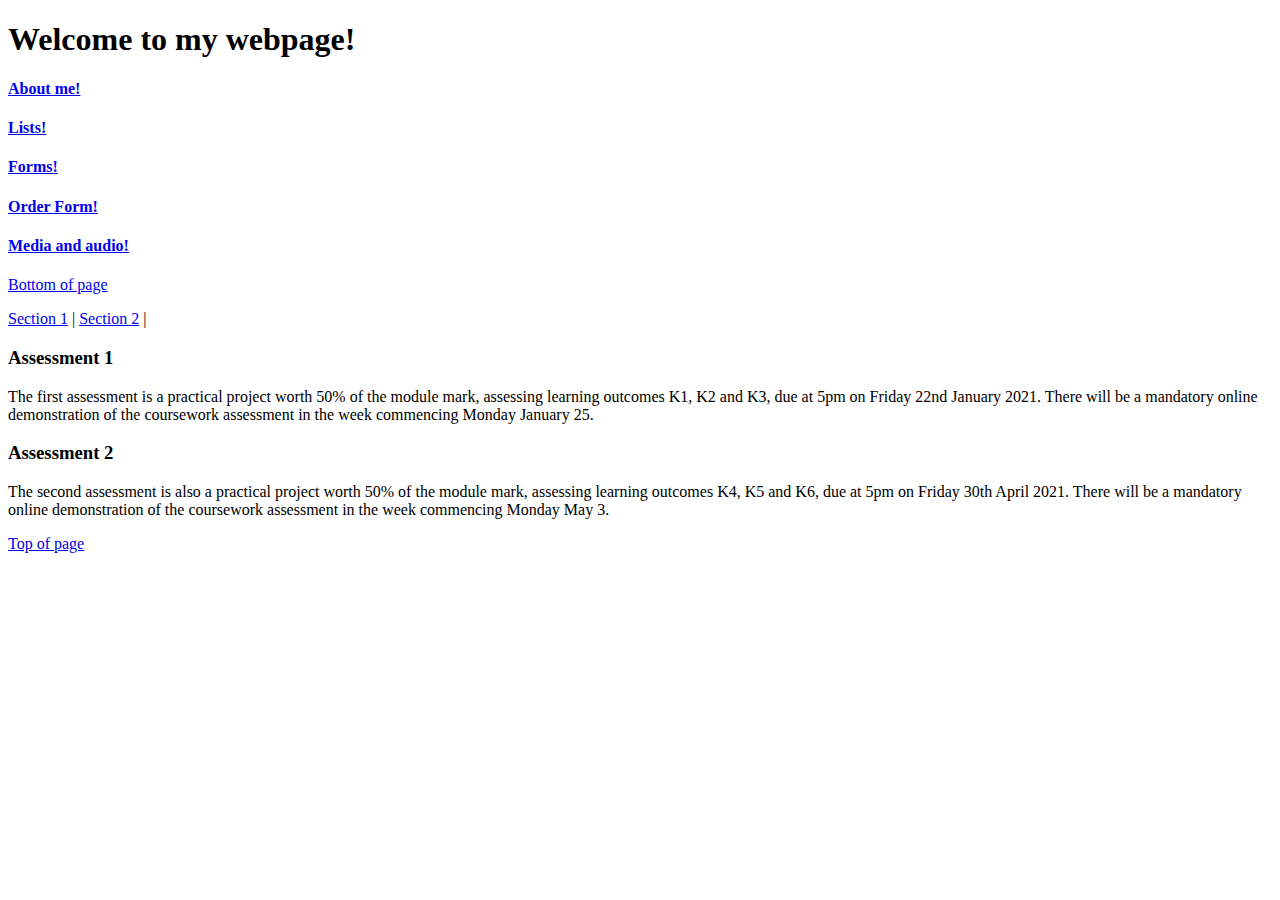
<file: index.html>
<!DOCTYPE html>
<html lang="en">
<head>
    <meta charset="utf-8"/>
    <title>SOFT20181-Introduction</title>
    <meta name="author" content="Liam Neate">
    <meta name="keywords" content="HTML, University">
</head>
<body>
    <h1> Welcome to my webpage! </h1> 
    <h4><a href="pages/aboutme.html">About me!</a></h4>
    <h4><a href="pages/lists.html">Lists!</a></h4>
    <h4><a href="pages/formexample.html">Forms!</a></h4>
    <h4><a href="pages/orderform.html">Order Form!</a></h4>
    <h4><a href="pages/media.html">Media and audio!</a></h4>
    <!-- index page for SOFT20181 by Liam Neate -->
    <p><a href="#bottomBookmark" id="topBookmark">Bottom of page</a></p>
    <nav>
        <a href="#assess1">Section 1</a> |
        <a href="#assess2">Section 2</a> |
    </nav>
    <section>  
        <a id="assess1"></a>
        <h3>Assessment 1</h3>
        <p>
            The first assessment is a practical project worth 
            50% of the module mark, assessing learning outcomes 
            K1, K2 and K3, due at 5pm on Friday 22nd January 2021. 
            There will be a mandatory online demonstration of the 
            coursework assessment in the week commencing Monday 
            January 25.
        </p>
    </section>
    <section>  
        <a id="assess2"></a>
        <h3>Assessment 2</h3>
        <p>
            The second assessment is also a practical project 
            worth 50% of the module mark, assessing learning 
            outcomes K4, K5 and K6, due at 5pm on Friday 30th 
            April 2021. There will be a mandatory online 
            demonstration of the coursework assessment in the 
            week commencing Monday May 3.
        </p>
    </section>
    <a href="#topBookmark" id="bottomBookmark">Top of page</a>
</body>
</html>
</file>
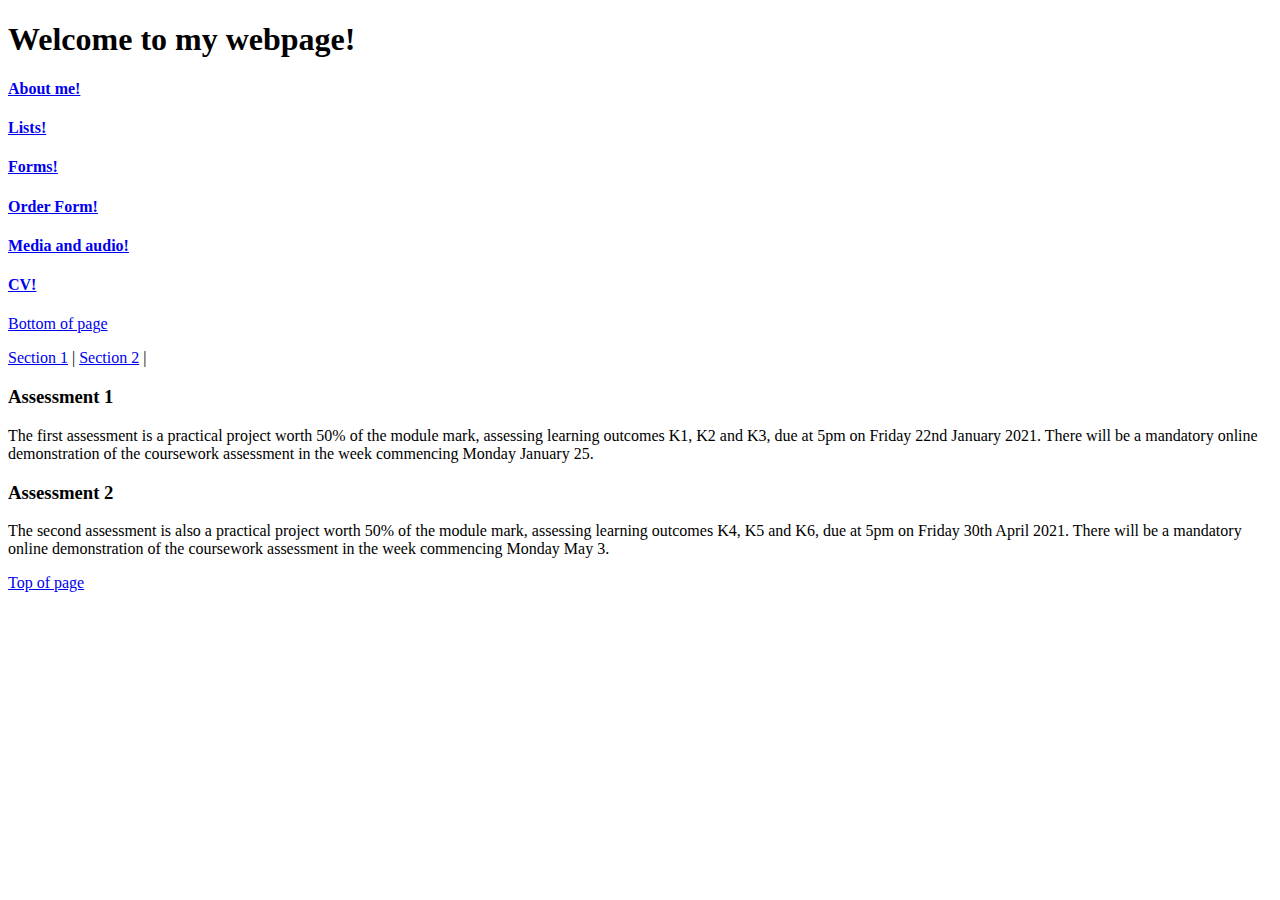
<file: About me/index.html>
<!DOCTYPE html>
<html lang="en">
<head>
    <meta charset="utf-8"/>
    <title>SOFT20181-Introduction</title>
    <meta name="author" content="Liam Neate">
    <meta name="keywords" content="HTML, University">
</head>
<body>
    <h1> Welcome to my webpage! </h1>
    <h4><a href="aboutme.html">About me!</a></h4>
    <h4><a href="lists.html">Lists!</a></h4>
    <h4><a href="formexample.html">Forms!</a></h4>
    <h4><a href="orderform.html">Order Form!</a></h4>
    <h4><a href="media.html">Media and audio!</a></h4>
    <h4><a href="cv.html">CV!</a></h4>
    <!-- index page for SOFT20181 by Liam Neate -->
    <p><a href="#bottomBookmark" id="topBookmark">Bottom of page</a></p>
    <nav>
        <a href="#assess1">Section 1</a> |
        <a href="#assess2">Section 2</a> |
    </nav>
    <section>
        <a id="assess1"></a>
        <h3>Assessment 1</h3>
        <p>
            The first assessment is a practical project worth
            50% of the module mark, assessing learning outcomes
            K1, K2 and K3, due at 5pm on Friday 22nd January 2021.
            There will be a mandatory online demonstration of the
            coursework assessment in the week commencing Monday
            January 25.
        </p>
    </section>
    <section>
        <a id="assess2"></a>
        <h3>Assessment 2</h3>
        <p>
            The second assessment is also a practical project
            worth 50% of the module mark, assessing learning
            outcomes K4, K5 and K6, due at 5pm on Friday 30th
            April 2021. There will be a mandatory online
            demonstration of the coursework assessment in the
            week commencing Monday May 3.
        </p>
    </section>
    <a href="#topBookmark" id="bottomBookmark">Top of page</a>
</body>
</html>
</file>
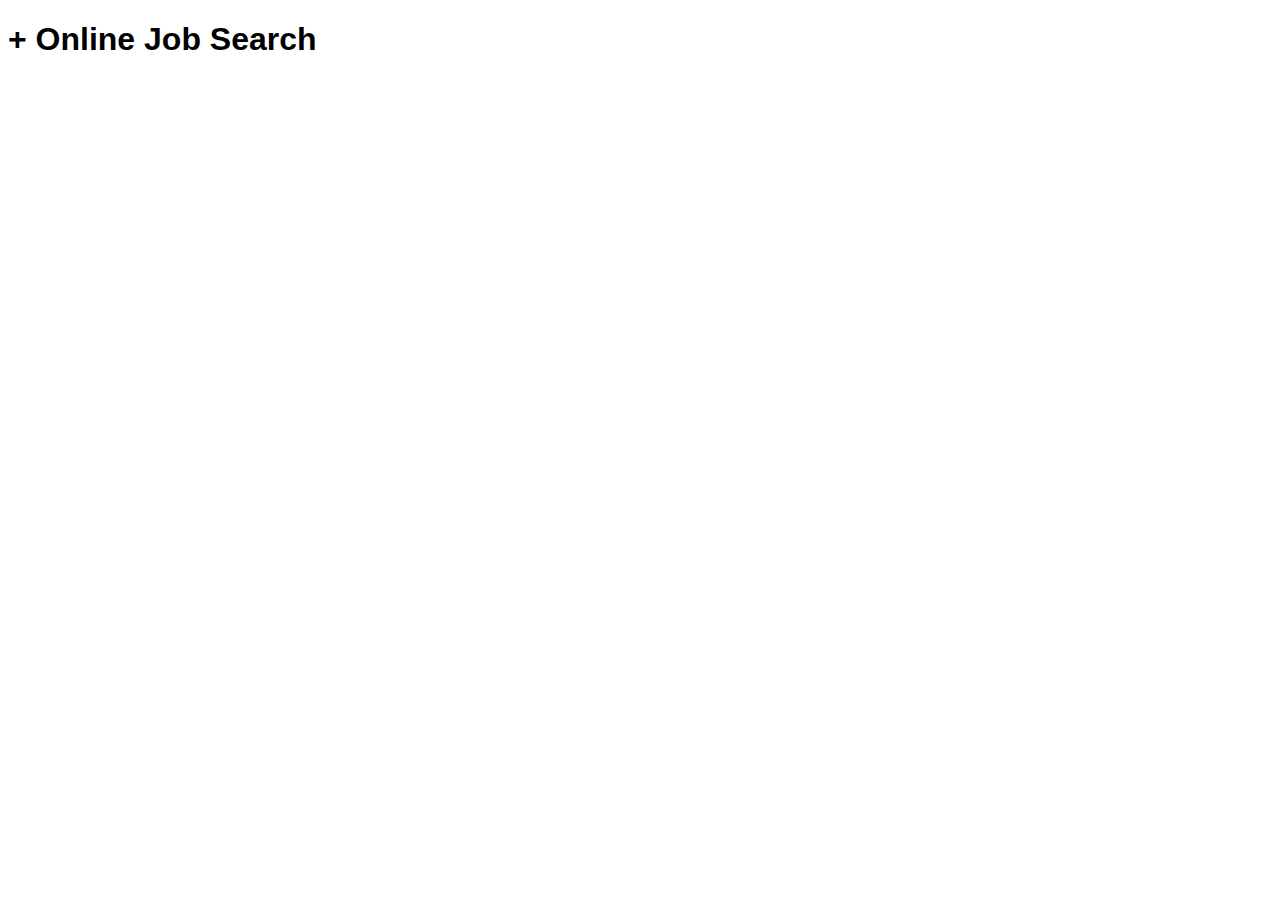
<file: Online job search form/index.html>
﻿
<!DOCTYPE html>
<html>
<head>
    <title>Online Job Search Form</title>
    <link rel="stylesheet" href="form.css" type="text/css" />
    <script src="script/jquery.js"></script>
    <script src="script/form.js" defer></script>
</head>
<body>
    <section class='formcontainer'>
        <h1><a id="collapse" href="">+ </a>Online Job Search</h1>
        <form class="mainForm" method="post">

            <fieldset>
                <legend>Contact Information</legend>
                <p><label for="userName" class="contact" accesskey="N">Name:</label><input pattern="[A-Za-z].{6,10}" title="Must be between 6 and 10 chars" placeholder="John Doe" required="required" type="text" size="30" name="userName" id='userName' autofocus></p>
                <p><label for="email" class="contact">Email:</label><input pattern="[a-z0-9._%+-]+@[a-z0-9.-]+\.[a-z]{2,}" placeholder="john.doe@email.com" required="required" type="text" size="30" name="email" id='email'></p>
                <p><label for="phone" class="contact">Phone:</label><input pattern="0+[0-9]{10}" placeholder="07123 456789" required="required" type="text" size="30" name="phone" id='phone'></p>
            </fieldset>

            <fieldset class="area">
                <legend>Select Your Area(s) of Interest:</legend>
                <p>
                    <input type="checkbox" name="jobtitle" value="Frontend Development" /><label class="interest">Frontend Web Development</label>
                    <input type="checkbox" name="jobtitle" value="Backend Development" /><label class="interest">Backend Web Development</label>
                </p>
                <p>
                    <input type="checkbox" name="jobtitle" value="Full Stack Development" /><label class="interest">Full Stack Web Development</label>
                    <input type="checkbox" name="jobtitle" value="Mobile App Development"> <label class="interest">Mobile Application Development</label>
                </p>
            </fieldset>

            <p>
                Select the type of position you desire:
                <select name="position">
                    <option>Part-time contract</option>
                    <option>Full-time contract</option>
                    <option>Part-time permanent</option>
                    <option>Full-time permanent</option>
                </select>
            </p>

            <p>
                Are you willing to relocate?
                <label>Yes</label><input type="radio" value="yes" name="relocate" />
                <label>No</label><input type="radio" value="no" name="relocate" />
            </p>

            <p>
                <input class="jobaction" type="submit" value="Submit" />
                <input class="jobreset" type="reset" value="Clear" />
            </p>
            <p id="msg"></p>
        </form>
    </section>
</body>
</html>
</file>
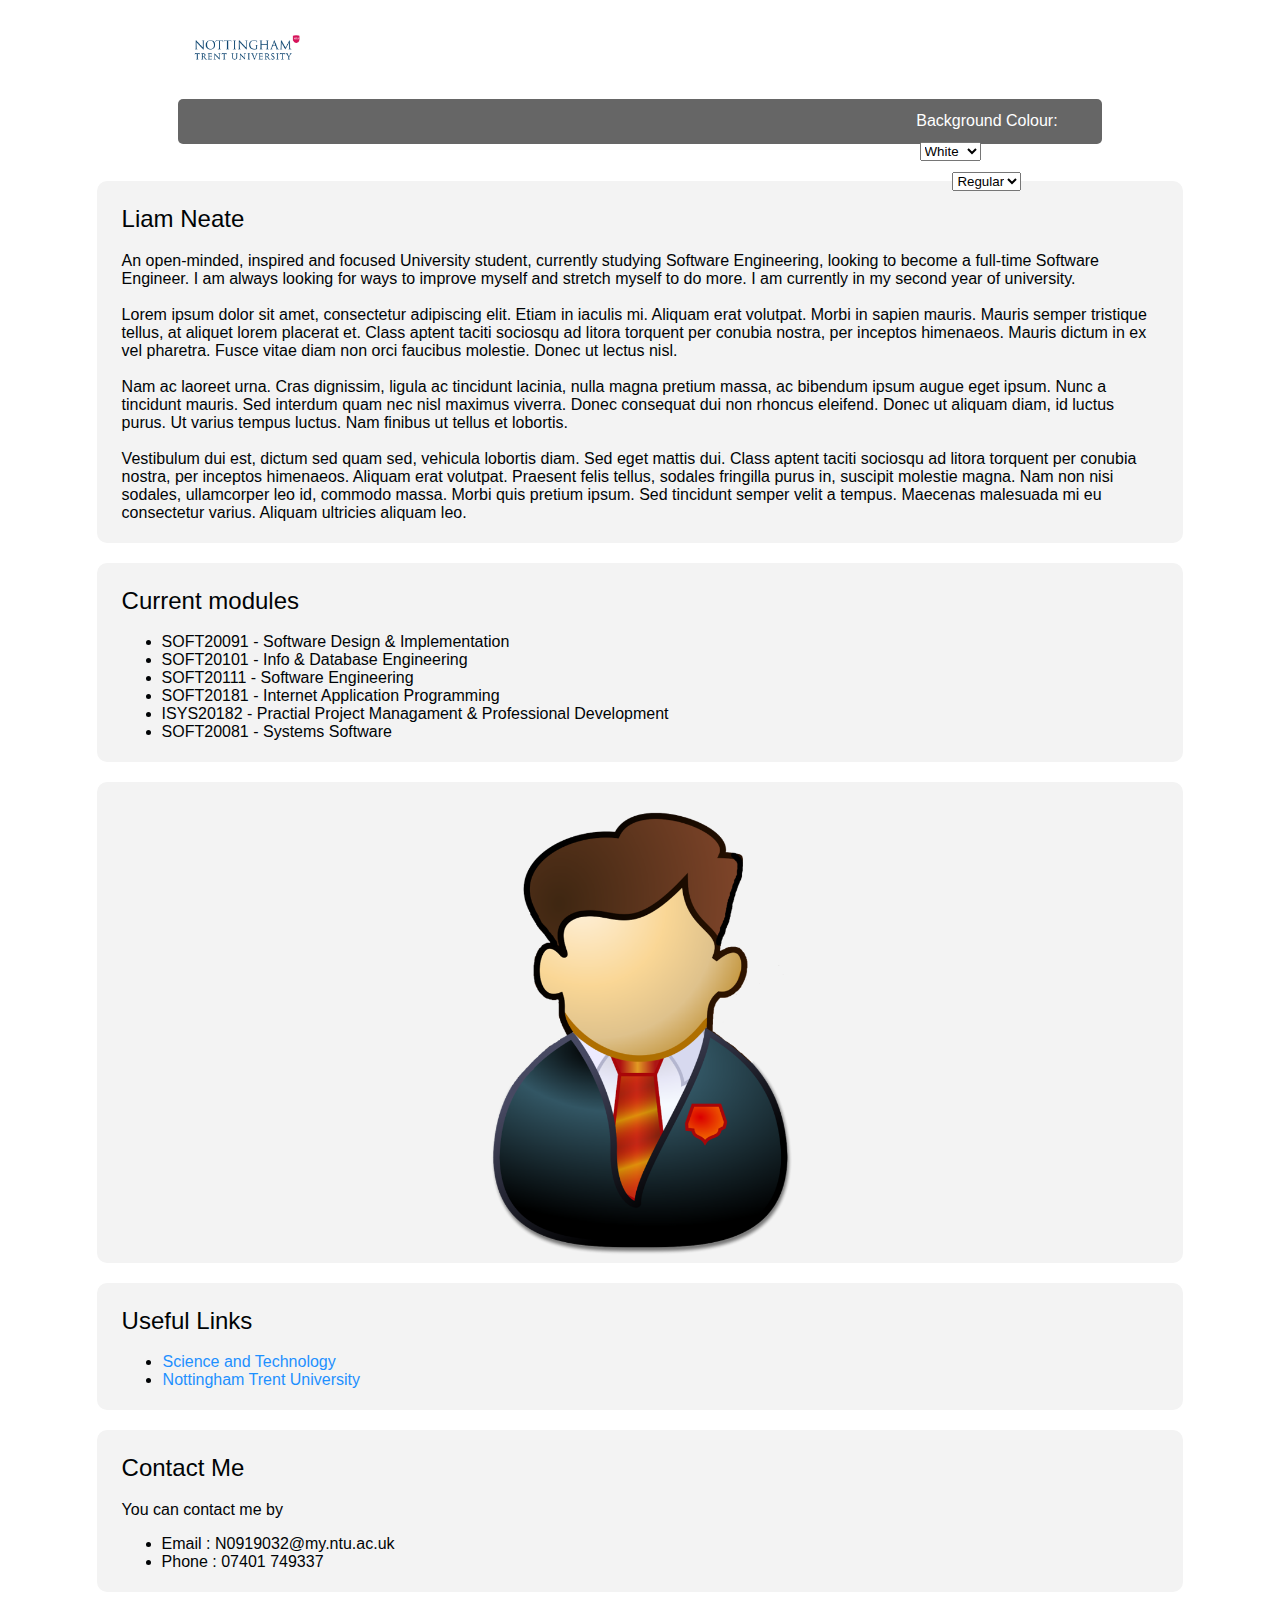
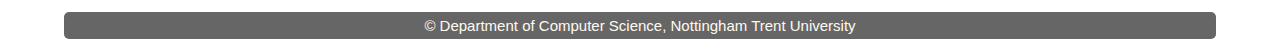
<file: About me/aboutme.html>
<!DOCTYPE HTML>
<html>
	<head>
		<title>My Profile Page</title>
		<link rel = "stylesheet" href="aboutme.css" type = "text/css" />
		<script src="dom.js" defer></script>
		
    </head>
	<body>
		<section class= 'control'><header class="mainHeader">
			<img id='logoObject' src="assests/ntu-logo.png?_&amp;d2lSessionVal=P0Y3GPdnMfRzk31JkuJPx1NX8&amp;ou=793910" alt = "NTU Logo" title = "NTU Logo">
			<!-- <section class= "DOM">
				<ul>
					<li class='fontInc'><a href="#">A+</a></li>
					<li class='fontReset'><a href="#">A</a></li>
					<li class='fontDec'><a href="#">A-</a></li>
					<li class='dark'><a id = 'dark' href="#"><span>&#9632;</span></a></li>
					<li class='light'><a id = 'dark' href="#"><span>&#9632;</span></a></li>
				</ul>
			</section> -->
            <div class="naviBar">
                <div class="leftSide">
                    <section class='buttons'>
                        <a href="aboutme.html">About me</a>
                        <a href="cv.html">CV</a>
                        <a href="index.html">Back</a>
                    </section>
                    <a href="#" class="smallCont"><span>&#9776;</span></a>
                </div>
                <div class="rightSide">
                    Background Colour:
                    <select id="colourSelect" onChange="updateColour()">
                        <option value="white" selected>White</option>
                        <option value="grey">Grey</option>
                        <option value="blue">Blue</option>
                        <option value="yellow">Yellow</option>
                    </select>
                    Font size:
                    <select id='fontSize' onChange='updateSize()'>
                        <option value="reg" selected>Regular</option>
                        <option value="small">Small</option>
                        <option value="large">Large</option>
                    </select>
                </div>
            </div>
		</header></section>
        <section class = "mainContent">
            <section class = "content">
                <article class = "topcontent">
                <h2>Liam Neate</h2>
                    <p>An open-minded, inspired and focused University student, currently studying Software Engineering, looking to become a full-time Software Engineer. I am always looking for ways to improve myself and stretch myself to do more. I am currently in my second year of university.<br><br>Lorem ipsum dolor sit amet, consectetur adipiscing elit. Etiam in iaculis mi. Aliquam erat volutpat. Morbi in sapien mauris. Mauris semper tristique tellus, at aliquet lorem placerat et. Class aptent taciti sociosqu ad litora torquent per conubia nostra, per inceptos himenaeos. Mauris dictum in ex vel pharetra. Fusce vitae diam non orci faucibus molestie. Donec ut lectus nisl. <br><br>Nam ac laoreet urna. Cras dignissim, ligula ac tincidunt lacinia, nulla magna pretium massa, ac bibendum ipsum augue eget ipsum. Nunc a tincidunt mauris. Sed interdum quam nec nisl maximus viverra. Donec consequat dui non rhoncus eleifend. Donec ut aliquam diam, id luctus purus. Ut varius tempus luctus. Nam finibus ut tellus et lobortis.<br><br>Vestibulum dui est, dictum sed quam sed, vehicula lobortis diam. Sed eget mattis dui. Class aptent taciti sociosqu ad litora torquent per conubia nostra, per inceptos himenaeos. Aliquam erat volutpat. Praesent felis tellus, sodales fringilla purus in, suscipit molestie magna. Nam non nisi sodales, ullamcorper leo id, commodo massa. Morbi quis pretium ipsum. Sed tincidunt semper velit a tempus. Maecenas malesuada mi eu consectetur varius. Aliquam ultricies aliquam leo.
                    </p>
                </article>
                <article class = "bottomcontent">
                <h2>Current modules</h2>
                    <ul>
                        <li>SOFT20091 - Software Design & Implementation</li>
                        <li>SOFT20101 - Info & Database Engineering</li>
                        <li>SOFT20111 - Software Engineering</li>
                        <li>SOFT20181 - Internet Application Programming</li>
                        <li>ISYS20182 - Practial Project Managament & Professional Development</li>
                        <li>SOFT20081 - Systems Software</li>
                                        
                    </ul>
                </article>
            </section>
            <aside>
                <aside class = "top-sidebar">
                    <button id="reset">Reset</button>
                    <img src="assests/me.png?_&amp;d2lSessionVal=P0Y3GPdnMfRzk31JkuJPx1NX8&amp;ou=793910" alt = "my picture" title = "my picture"/>
                </aside>
                <aside class = "middle-sidebar">
                    <h2>Useful Links</h2>
                    <ul>
                        <li><a href = "https://www.ntu.ac.uk/study-and-courses/academic-schools/science-and-technology">Science and Technology</a></li>
                        <li><a href = "https://www.ntu.ac.uk/">Nottingham Trent University</a></li>
                    </ul>
                    
                </aside>
                <aside class = "bottom-sidebar">
                    <h2>Contact Me</h2>
                    <p>You can contact me by</p>
                    <ul><li>Email : N0919032@my.ntu.ac.uk</li>
                        <li>Phone : 07401 749337</li>
                    </ul>
                </aside>
                
            </aside>
        </section>
		<footer class="mainFooter">&copy; Department of Computer Science, Nottingham Trent University</footer>
	</body>
</html>
</file>
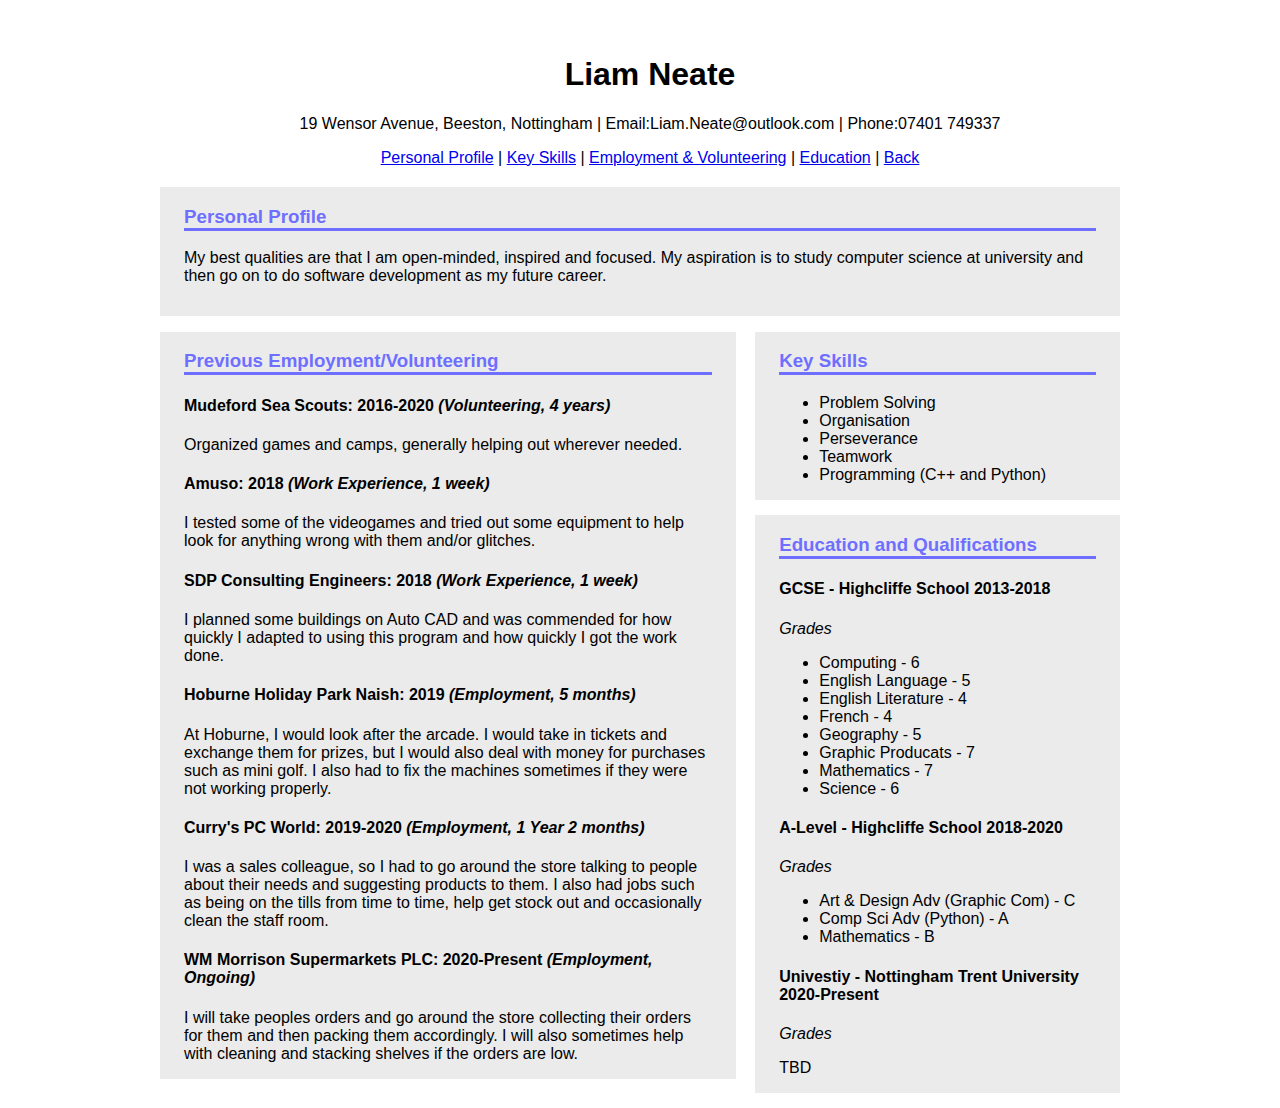
<file: About me/cv.html>
<!DOCTYPE html>
<html lang="en">
<head>
    <meta name="viewport" content="width=device-width, initial-scale=1">
    <title>CV</title>
    <link rel = "stylesheet" href = "cv.css">
</head>
<body>
    <section class="topHead">
        <header>
            <h1>Liam Neate</h1>
            <p>19 Wensor Avenue, Beeston, Nottingham | Email:Liam.Neate@outlook.com | Phone:07401 749337</p>
            <nav>
                <a href="#profile">Personal Profile</a> |
                <a href="#keySkills">Key Skills</a> |
                <a href="#work">Employment & Volunteering</a> |
                <a href="#educationQual">Education</a> |
                <a href="index.html">Back</a>
            </nav>
        </header>
    </section>
    <section id="personal">
        <h3 id="profile">Personal Profile</h3>
        <p>My best qualities are that I am open-minded, inspired and focused. My aspiration is to study computer science at university and then go on to do software development as my future career.</p>
    </section>
    <section id="sidePannel">
        <h3 id="keySkills">Key Skills</h3>
        <ul>
            <li>Problem Solving</li>
            <li>Organisation</li>
            <li>Perseverance</li>
            <li>Teamwork</li>
            <li>Programming (C++ and Python)</li>
        </ul>
    </section>
    <section id="employment">
        <h3 id="work">Previous Employment/Volunteering</h3>
        <article>
            <h4>Mudeford Sea Scouts: 2016-2020 <em>(Volunteering, 4 years)</em></h4>
            <p>Organized games and camps, generally helping out wherever needed.</p>
        </article>
        <article>
            <h4>Amuso: 2018 <em>(Work Experience, 1 week)</em></h4>
            <p>I tested some of the videogames and tried out some equipment to help look for anything wrong with them and/or glitches.</p>
        </article>
        <article>
            <h4>SDP Consulting Engineers: 2018 <em>(Work Experience, 1 week)</em></h4>
            <p>I planned some buildings on Auto CAD and was commended for how quickly I adapted to using this program and how quickly I got the work done.</p>
        </article>
        <article>
            <h4>Hoburne Holiday Park Naish: 2019 <em>(Employment, 5 months)</em></h4>
            <p>At Hoburne, I would look after the arcade. I would take in tickets and exchange them for prizes, but I would also deal with money for purchases such as mini golf. I also had to fix the machines sometimes if they were not working properly.</p>
        </article>
        <article>
            <h4>Curry's PC World: 2019-2020 <em>(Employment, 1 Year 2 months)</em></h4>
            <p>I was a sales colleague, so I had to go around the store talking to people about their needs and suggesting products to them. I also had jobs such as being on the tills from time to time, help get stock out and occasionally clean the staff room.</p>
        </article>
        <article>
            <h4>WM Morrison Supermarkets PLC: 2020-Present <em>(Employment, Ongoing)</em></h4>
            <p>I will take peoples orders and go around the store collecting their orders for them and then packing them accordingly. I will also sometimes help with cleaning and stacking shelves if the orders are low.</p>
        </article>
    </section>
    <section id="sidePannel">
        <h3 id="educationQual">Education and Qualifications</h3>
        <article>
            <h4>GCSE - Highcliffe School 2013-2018</h4>
            <em>Grades</em>
            <ul>
                <li>Computing - 6</li>
                <li>English Language - 5</li>
                <li>English Literature - 4</li>
                <li>French - 4</li>
                <li>Geography - 5</li>
                <li>Graphic Producats - 7</li>
                <li>Mathematics - 7</li>
                <li>Science - 6</li>
            </ul>
        </article>
        <article>
            <h4>A-Level - Highcliffe School 2018-2020</h4>
            <em>Grades</em>
            <ul>
                <li>Art & Design Adv (Graphic Com) - C</li>
                <li>Comp Sci Adv (Python) - A</li>
                <li>Mathematics - B</li>
            </ul>
        </article>
        <article>
            <h4>Univestiy - Nottingham Trent University 2020-Present</h4>
            <em>Grades</em>
            <p>TBD</p>
        </article>
    </section>
    <p>          
</body>
    
</html>
</file>
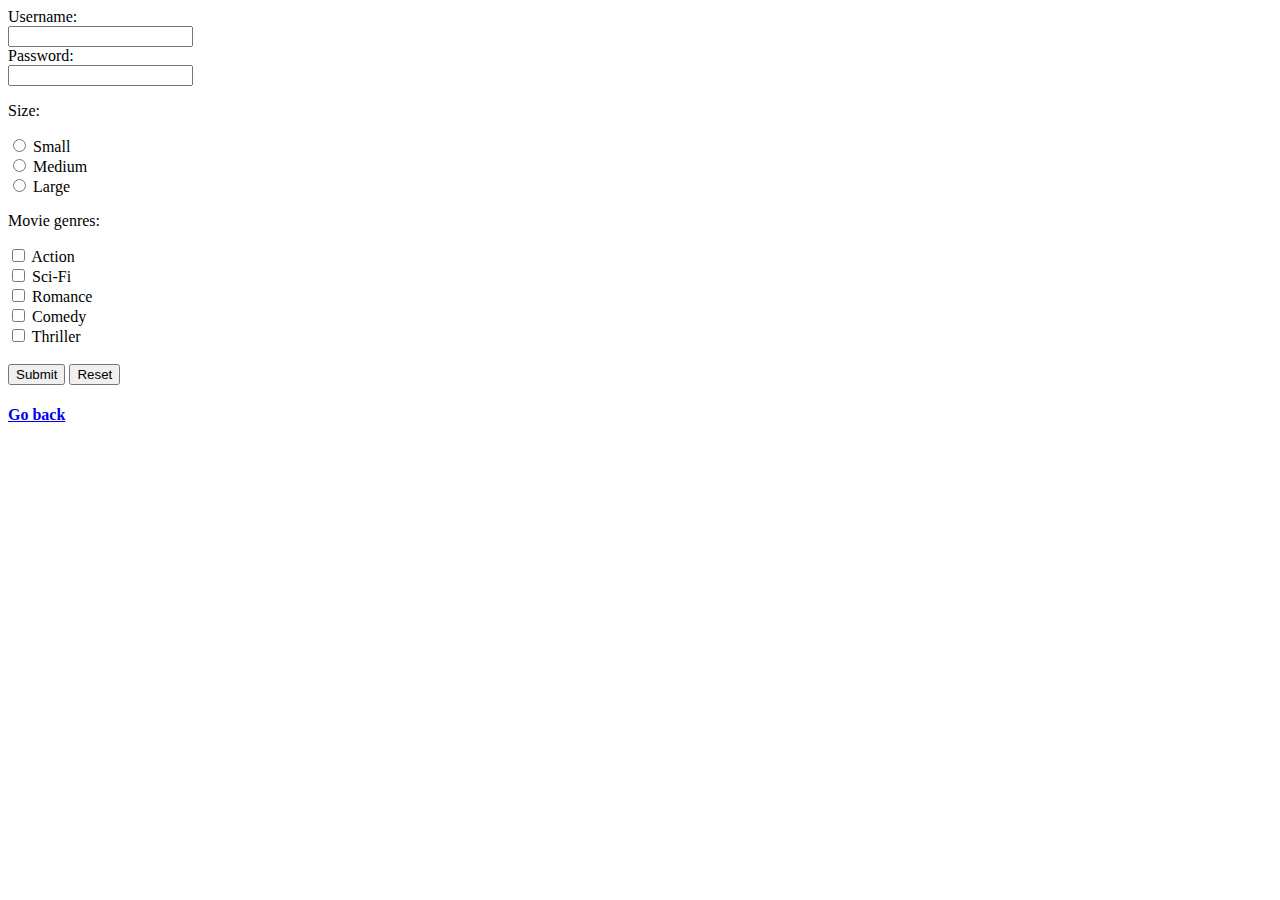
<file: About me/formexample.html>
<!DOCTYPE html>
<html lang="en">
<head>
    <meta charset="utf-8"/>
    <title>Forms</title>
</head>
<body>
    <form action="formexample.html" method=get name="userPass">
        <label>Username:</label><br>
        <input type="text"><br>
        <label>Password:</label><br>
        <input type="text"><br>
        <p> Size:</p>
        <input type="radio" name="popSizeS">
        <label>Small</label><br>
        <input type="radio" name="popSizeM">
        <label>Medium</label><br>
        <input type="radio" name="popSizeL">
        <label>Large</label>
        <p>Movie genres: </p>
        <input type="checkbox" name="movie1">
        <label>Action</label><br>
        <input type="checkbox" name="movie2">
        <label>Sci-Fi</label><br>
        <input type="checkbox" name="movie3">
        <label>Romance</label><br>
        <input type="checkbox" name="movie4">
        <label >Comedy</label><br>
        <input type="checkbox" name="movie5">
        <label>Thriller</label><br><br>
        <input type="submit" value="Submit">
        <input type="reset" value="Reset">
    </form>
    <h4><a href="index.html">Go back</a></h4>
</body>
</html>
</file>
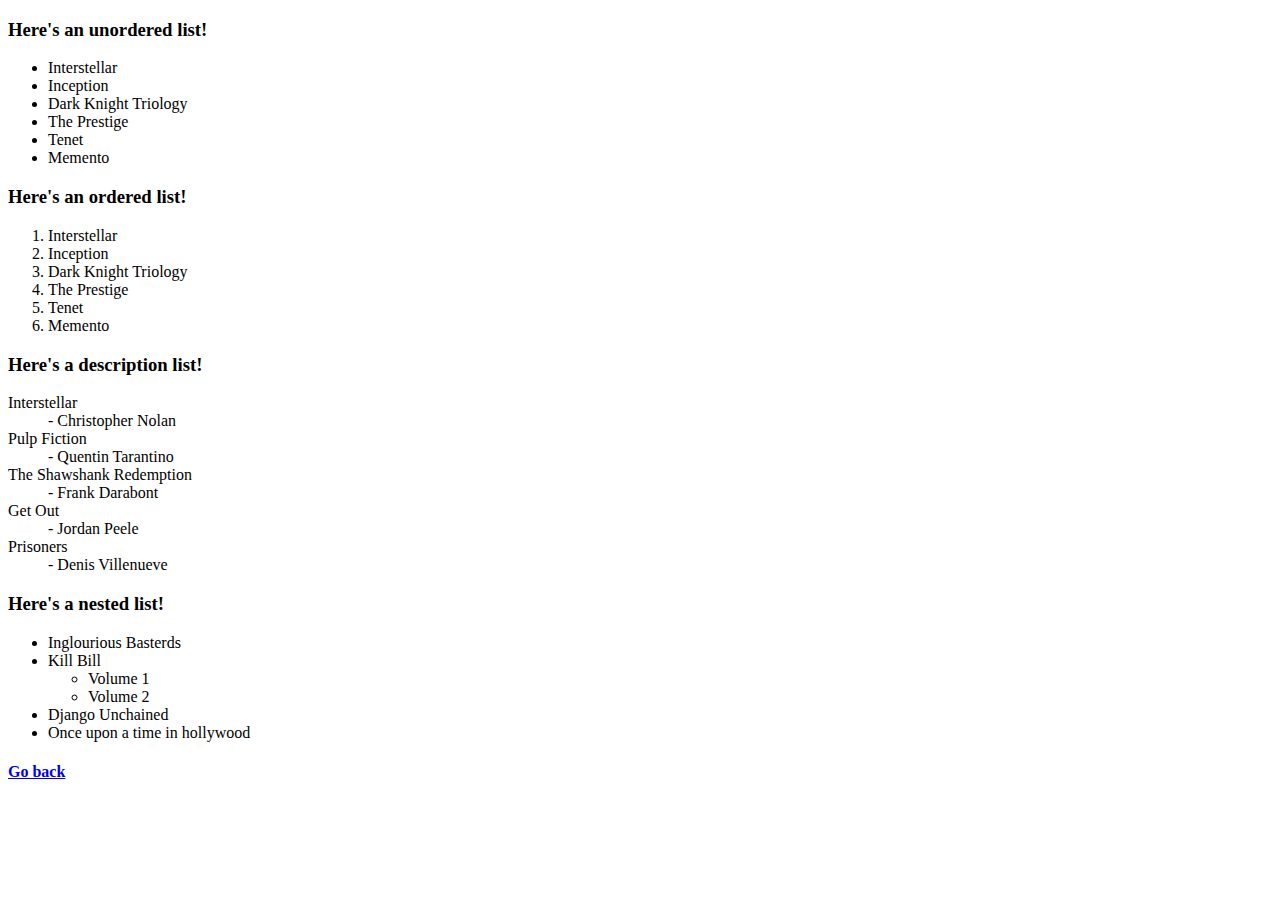
<file: About me/lists.html>
<!DOCTYPE html>
<html lang="en">
<head>
  <meta charset="utf-8"/>
    <title>listemaples.html</title>
</head>
<body>
    <h3>Here's an unordered list!</h3>
    <ul>
        <li>Interstellar</li>
        <li>Inception</li>
        <li>Dark Knight Triology</li>
        <li>The Prestige</li>
        <li>Tenet</li>
        <li>Memento</li>
    </ul>
    <h3>Here's an ordered list!</h3>
    <ol>
        <li>Interstellar</li>
        <li>Inception</li>
        <li>Dark Knight Triology</li>
        <li>The Prestige</li>
        <li>Tenet</li>
        <li>Memento</li>
    </ol>
    <h3>Here's a description list!</h3>
    <dl>
        <dt>Interstellar</dt>
        <dd>- Christopher Nolan</dd>
        <dt>Pulp Fiction</dt>
        <dd>- Quentin Tarantino</dd>
        <dt>The Shawshank Redemption</dt>
        <dd>- Frank Darabont</dd>
        <dt>Get Out</dt>
        <dd>- Jordan Peele</dd>
        <dt>Prisoners</dt>
        <dd>- Denis Villenueve</dd>
      </dl>
      <h3>Here's a nested list!</h3>
      <ul>
        <li>Inglourious Basterds</li>
        <li>Kill Bill
          <ul>
            <li>Volume 1</li>
            <li>Volume 2</li>
          </ul>
        </li>
        <li>Django Unchained</li>
        <li>Once upon a time in hollywood</li>
      </ul>
      <h4><a href="index.html">Go back</a></h4>
</body>
</html>
</file>
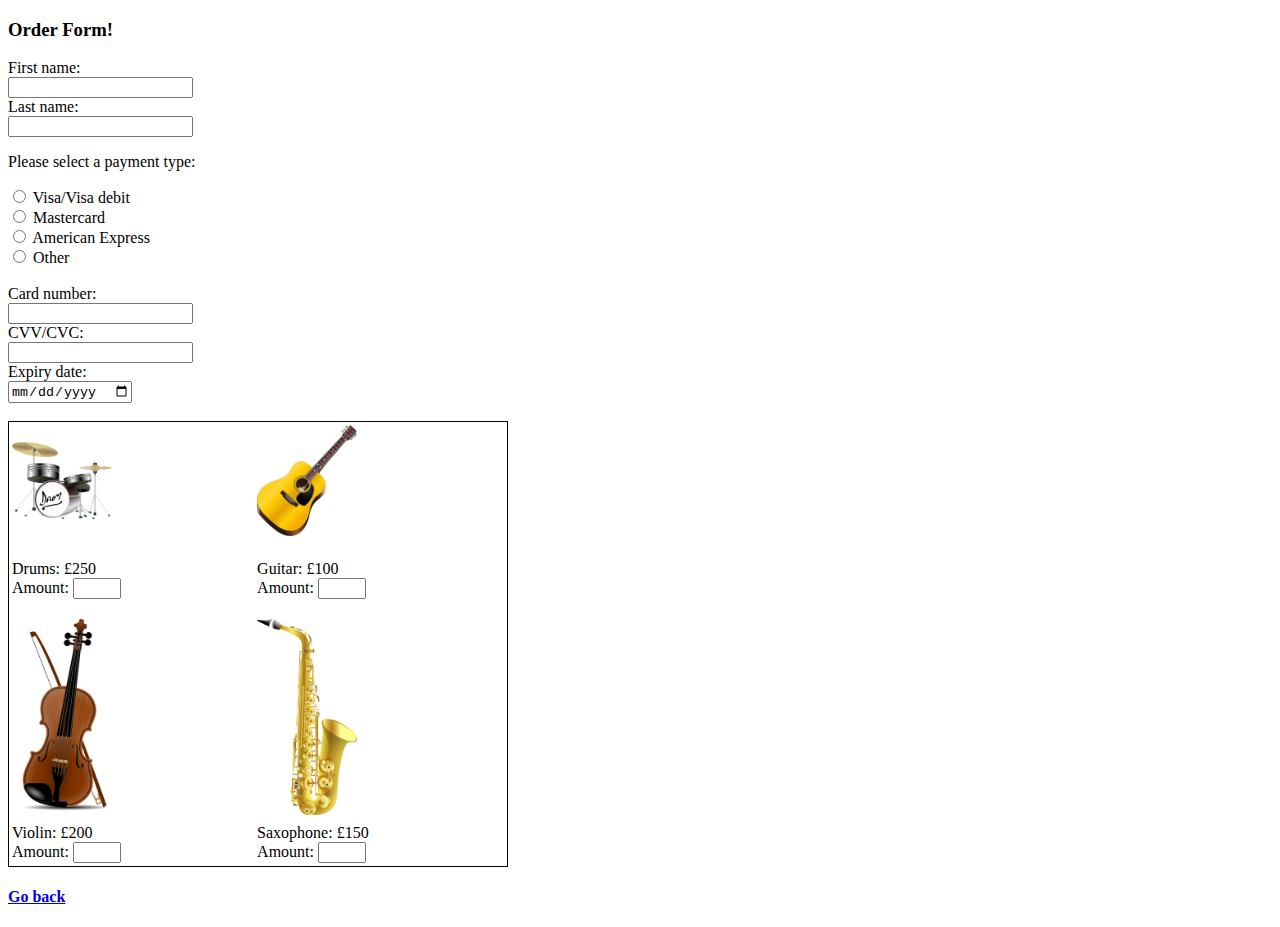
<file: About me/orderform.html>
<!DOCTYPE html>
<html lang="en">
<head>
    <meta charset="utf-8"/>
    <title>Order Form</title>
</head>
    <body>
        <h3>Order Form!</h3>
        <form method="get">
            <label>First name:</label><br>
            <input type="text"><br>
            <label>Last name:</label><br>
            <input type="text" name="password"><br>
            <p> Please select a payment type:</p>
            <input type="radio" name="payment">
            <label>Visa/Visa debit</label><br>
            <input type="radio" name="payment">
            <label>Mastercard</label><br>
            <input type="radio" name="payment">
            <label>American Express</label><br>
            <input type="radio" name="payment">
            <label>Other </label><br><br>
            <label>Card number:</label><br>
            <input type="text" name="cardNo"><br>
            <label>CVV/CVC:</label><br>
            <input type="text" name="cvv"><br>
            <label>Expiry date:</label><br>
            <input type="date" name="expire"><br><br>
            <table style="border: 1px solid black;width: 500px">
                <tr>
                    <td><img src="assests/drums.png" alt="drums" style="width:100px"></td>
                    <td><img src="assests/guitar.png" alt="guitar" style="width:100px"></td>
                </tr>
                <tr>
                    <td>Drums: £250<br>Amount: <input type="number" name="movie1" style="width:40px"></td>
                    <td><p>Guitar: £100<br>Amount: <input type="number" name="movie1" style="width:40px"></p></td>
                </tr>
                <tr>
                    <td><img src="assests/violin.png" alt="violin" style="width:100px"></td>
                    <td><img src="assests/saxophone.png" alt="saxophone" style="width:100px"></td>
                </tr>
                <tr>
                    <td>Violin: £200<br>Amount: <input type="number" name="movie1" style="width:40px"></td>
                    <td>Saxophone: £150<br>Amount: <input type="number" name="movie1" style="width:40px"></td>
                </tr>
            </table>
        </form>
        <h4><a href="index.html">Go back</a></h4>
    </body>
</html>
</file>
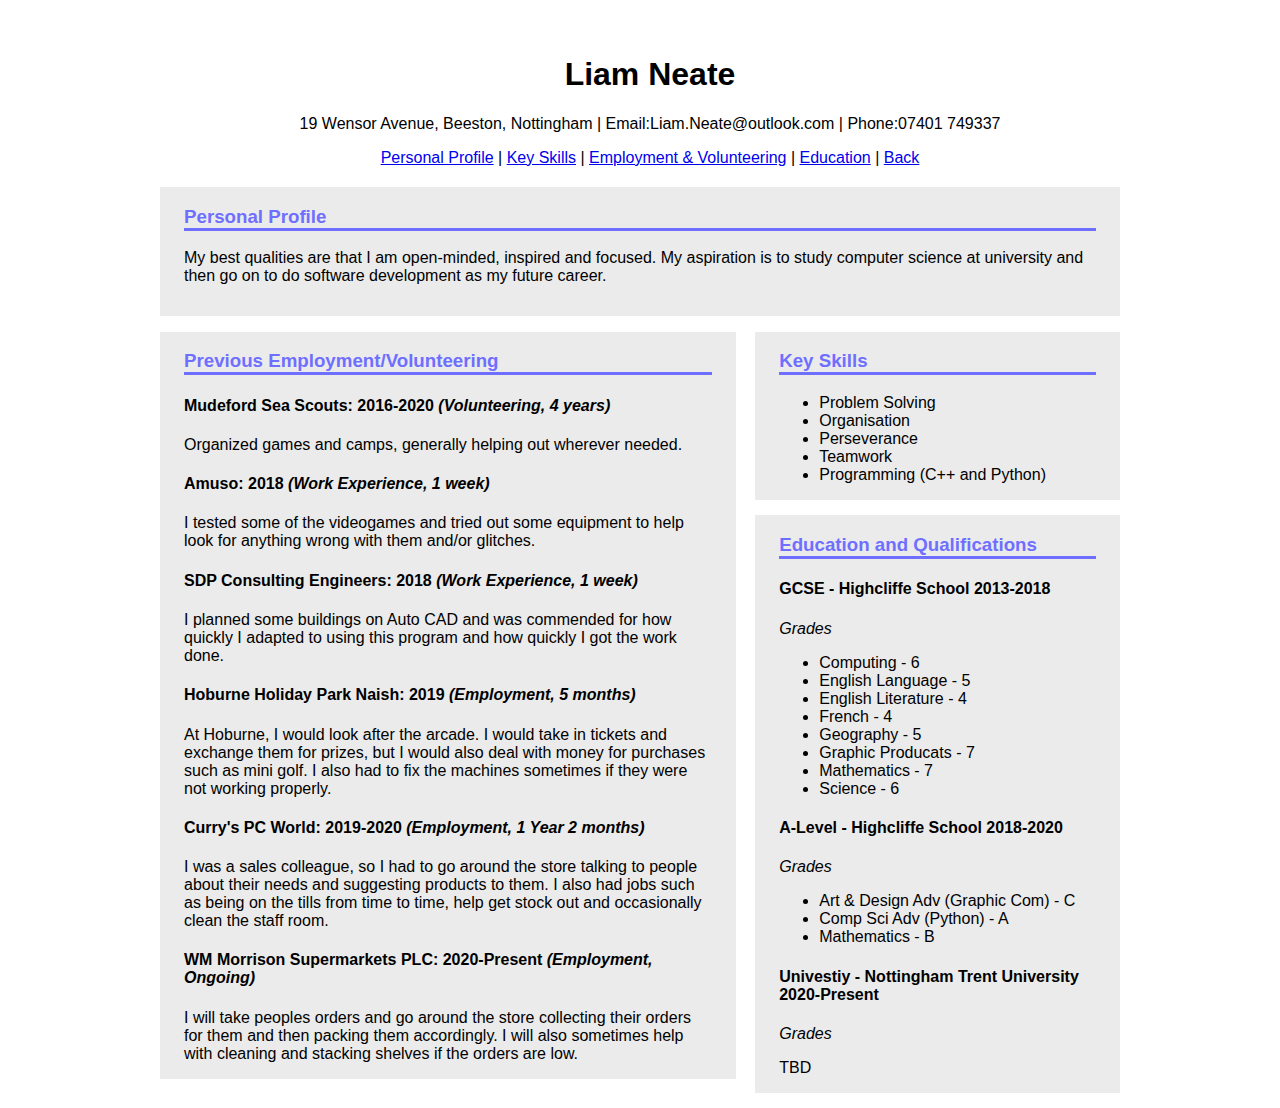
<file: Pages/cv.html>
<!DOCTYPE html>
<html lang="en">
<head>
    <meta name="viewport" content="width=device-width, initial-scale=1">
    <title>CV</title>
    <link rel = "stylesheet" href = "cv.css">
</head>
<body>
    <section class="topHead">
        <header>
            <h1>Liam Neate</h1>
            <p>19 Wensor Avenue, Beeston, Nottingham | Email:Liam.Neate@outlook.com | Phone:07401 749337</p>
            <nav>
                <a href="#profile">Personal Profile</a> |
                <a href="#keySkills">Key Skills</a> |
                <a href="#work">Employment & Volunteering</a> |
                <a href="#educationQual">Education</a> |
                <a href="aboutme.html">Back</a>
            </nav>
        </header>
    </section>
    <section id="personal">
        <h3 id="profile">Personal Profile</h3>
        <p>My best qualities are that I am open-minded, inspired and focused. My aspiration is to study computer science at university and then go on to do software development as my future career.</p>
    </section>
    <section id="sidePannel">
        <h3 id="keySkills">Key Skills</h3>
        <ul>
            <li>Problem Solving</li>
            <li>Organisation</li>
            <li>Perseverance</li>
            <li>Teamwork</li>
            <li>Programming (C++ and Python)</li>
        </ul>
    </section>
    <section id="employment">
        <h3 id="work">Previous Employment/Volunteering</h3>
        <article>
            <h4>Mudeford Sea Scouts: 2016-2020 <em>(Volunteering, 4 years)</em></h4>
            <p>Organized games and camps, generally helping out wherever needed.</p>
        </article>
        <article>
            <h4>Amuso: 2018 <em>(Work Experience, 1 week)</em></h4>
            <p>I tested some of the videogames and tried out some equipment to help look for anything wrong with them and/or glitches.</p>
        </article>
        <article>
            <h4>SDP Consulting Engineers: 2018 <em>(Work Experience, 1 week)</em></h4>
            <p>I planned some buildings on Auto CAD and was commended for how quickly I adapted to using this program and how quickly I got the work done.</p>
        </article>
        <article>
            <h4>Hoburne Holiday Park Naish: 2019 <em>(Employment, 5 months)</em></h4>
            <p>At Hoburne, I would look after the arcade. I would take in tickets and exchange them for prizes, but I would also deal with money for purchases such as mini golf. I also had to fix the machines sometimes if they were not working properly.</p>
        </article>
        <article>
            <h4>Curry's PC World: 2019-2020 <em>(Employment, 1 Year 2 months)</em></h4>
            <p>I was a sales colleague, so I had to go around the store talking to people about their needs and suggesting products to them. I also had jobs such as being on the tills from time to time, help get stock out and occasionally clean the staff room.</p>
        </article>
        <article>
            <h4>WM Morrison Supermarkets PLC: 2020-Present <em>(Employment, Ongoing)</em></h4>
            <p>I will take peoples orders and go around the store collecting their orders for them and then packing them accordingly. I will also sometimes help with cleaning and stacking shelves if the orders are low.</p>
        </article>
    </section>
    <section id="sidePannel">
        <h3 id="educationQual">Education and Qualifications</h3>
        <article>
            <h4>GCSE - Highcliffe School 2013-2018</h4>
            <em>Grades</em>
            <ul>
                <li>Computing - 6</li>
                <li>English Language - 5</li>
                <li>English Literature - 4</li>
                <li>French - 4</li>
                <li>Geography - 5</li>
                <li>Graphic Producats - 7</li>
                <li>Mathematics - 7</li>
                <li>Science - 6</li>
            </ul>
        </article>
        <article>
            <h4>A-Level - Highcliffe School 2018-2020</h4>
            <em>Grades</em>
            <ul>
                <li>Art & Design Adv (Graphic Com) - C</li>
                <li>Comp Sci Adv (Python) - A</li>
                <li>Mathematics - B</li>
            </ul>
        </article>
        <article>
            <h4>Univestiy - Nottingham Trent University 2020-Present</h4>
            <em>Grades</em>
            <p>TBD</p>
        </article>
    </section>
    <p>          
</body>
    
</html>
</file>
<file: Online job search form/form.css>
﻿input:invalid{
    border:1px solid red;
}

a{
    text-decoration: none;
    color: black;
    font-weight: 900;
}

body {
    width: 65%;
    font-family: Arial, Helvetica, sans-serif;
}

form {
    background-color: #b3b3b3;
    border-style: solid;
    border-color: #b3b3b3;
    border-radius: 20px;
    padding: 10px 10px 0px 10px;
}

h1, legend {
    font-weight: bold;
    font-family: Arial, Helvetica, sans-serif;
}

legend{
    font-size: 20px;
}

.msg{
    font-weight:bold;
}
</file>
<file: About me/aboutme.css>
body {
    color: #000305;
    font-family: sans-serif, Arial;
    text-align: left;
    margin: 0px;
}

h2 {
    font-weight: normal;
    line-height: 1.1;
    margin-bottom: .8em;
}

a:link, a:visited {
    color: dodgerblue;
    padding: 0 1px;
    text-decoration: none;
}

a:hover, a:active {
    background-color: dodgerblue;
    color: #fff;
    text-decoration: none;
}

.mainHeader img{
    width: 15%;
    height: auto;
    margin: 10px auto 10px auto
}

.mainHeader h2{
    float:right;
    display: inline;
}

.leftSide {
    float: left;
    display: inline;
    margin-top: 2px;
    font-size: 1.143em;
}

.rightSide {
    float: right;
    display: inline;
    margin-top: 2px;
    font-size: 1em;
}

.naviBar {
    background: #666;
    height: 45px;
    line-height: 30px;
    margin: 0 auto 20px auto;
    text-align: center;
    border-radius: 5px;
}

.mainHeader a:link,
.mainHeader a:visited,
.rightSide{
    color: #fff;
    display: inline-block;
    height: 30px;
    padding: 5px 23px;
    text-decoration: none;
}

.mainHeader div div a {
    border-radius: 5px;
}

.content{
    width:77%;
    float:left;
}

aside{
    width:19%;
    float:right;
}

.top-sidebar button{
    visibility: hidden;
}

.top-sidebar, .middle-sidebar, .bottom-sidebar, .topcontent, .bottomcontent{
    border-radius: 10px;
}

.top-sidebar, .middle-sidebar, .bottom-sidebar{
    background-color: rgb(243, 243, 243);
    padding: 20px;
    margin: 0px 5px 10px 10px;
    width: 100%;
}

.topcontent, .bottomcontent{
    background-color: rgb(243, 243, 243);
    padding: 20px;
}

.topcontent{
    width: 65%;
    float:left;
    margin: 0px 5px 20px 0px;
}

.bottomcontent{
    width:27%;
    float:right;
    
}

.top-sidebar img{
    width: 30%;
    display: block;
    margin-left: auto;
    margin-right: auto;
}

.DOM {
    text-align: right;
    width:50%;
    margin-left: auto;
    margin-bottom: auto
}

.DOM ul{
    list-style-type: none;
    padding:0;
    margin:0
}

.DOM ul li{
    display: inline;
}

.white{
    background-color: white;
}

.grey{
    background-color: darkgray;
}

.blue{
    background-color: rgb(151, 196, 255);
}

.yellow{
    background-color: rgb(255, 248, 151);
}

#larger{
    font-size:larger;
}

#normal{
    font-size:1em;
}

#smaller{
    font-size:smaller;
}

.mainContent{
    width: 100%;
    overflow: hidden;
}

footer{
    width:100%;
    text-align: center;
    background-color: #666;
    color: floralwhite;
    padding:5px 0px;
    font-size: 15px;
    border-radius: 5px;
}

/* .active{
    background-color: rgba(30, 143, 255, 0.521);
    border-radius: 5px;
    font-weight: bold;
} */

.settings{
    text-align: left;
}

.smallCont{
    visibility: hidden;
}

@media (min-width: 769px) and (max-width: 1399px) {
    .content, aside {
        
        width: 90%;
        float: none;
        margin: auto;
    }

    .topcontent, .bottomcontent {
        padding: 5px 25px 5px 25px;
        margin: auto;
        margin-bottom: 20px;
        width: 90%;
        float: none;
    }

    .top-sidebar, .middle-sidebar, .bottom-sidebar {
        padding: 5px 25px 5px 25px;
        margin: auto;
        margin-bottom: 20px;
        width: 90%;
        float: none;
    }

    .mainFooter {
        width: 90%;
        margin: auto;
    }

    .mainHeader, .control {
        width: 85%;
        margin:auto;
    }

    .buttons{
        visibility: hidden;
    }

    .smallCont {
        visibility: visible;
    }
    .rightSide{
        width: 20%;
    }



}
</file>
<file: About me/cv.css>
header{
    text-align:center;
    padding-top: 20px;
    padding-bottom: 20px;
    border-top-left-radius: 25px;
    border-top-right-radius: 25px;
    padding-left:20px;
    /* border-style: groove;
    border-color: rgb(111, 111, 255); */
}

body{
    /*background-color: rgb(224, 224, 224);*/
    font-family: Verdana, Geneva, Tahoma, sans-serif;
    padding:15px;
    margin: auto;
    align-self: center;
    width:75%;
    /* border-style:solid;
    border-top-left-radius: 20px;
    border-top-right-radius: 20px; */
}

#personal{
    background-color: rgb(235, 235, 235);
    width:95%;
    padding-bottom: 15px;
    padding-left: 2.5%;
    padding-right: 2.5%;
    float: left;
    margin-bottom: 1.6%;
}

#sidePannel{
    background-color: rgb(235, 235, 235);
    padding-left: 2.5%;
    padding-right: 2.5%;
    width:33%;
    float: right;
    margin-bottom: 1.6%;
}

#employment{

    background-color: rgb(235, 235, 235);
    padding-left: 2.5%;
    padding-right: 2.5%;
    width:55%;
    float: left;
}

h3{
    border-bottom-style: solid;
    color: rgb(111, 111, 255);
}
@media screen and (max-width: 900px) {
    header{
        text-align: center;
    }
    #sidePannel{
        width:100%;
        float:none;
        padding:10px;
    }

    #employment{
        width: 100%;
        padding:10px;
    }
}
</file>
<file: Pages/cv.css>
header{
    text-align:center;
    padding-top: 20px;
    padding-bottom: 20px;
    border-top-left-radius: 25px;
    border-top-right-radius: 25px;
    padding-left:20px;
    /* border-style: groove;
    border-color: rgb(111, 111, 255); */
}

body{
    /*background-color: rgb(224, 224, 224);*/
    font-family: Verdana, Geneva, Tahoma, sans-serif;
    padding:15px;
    margin: auto;
    align-self: center;
    width:75%;
    /* border-style:solid;
    border-top-left-radius: 20px;
    border-top-right-radius: 20px; */
}

#personal{
    background-color: rgb(235, 235, 235);
    width:95%;
    padding-bottom: 15px;
    padding-left: 2.5%;
    padding-right: 2.5%;
    float: left;
    margin-bottom: 1.6%;
}

#sidePannel{
    background-color: rgb(235, 235, 235);
    padding-left: 2.5%;
    padding-right: 2.5%;
    width:33%;
    float: right;
    margin-bottom: 1.6%;
}

#employment{

    background-color: rgb(235, 235, 235);
    padding-left: 2.5%;
    padding-right: 2.5%;
    width:55%;
    float: left;
}

h3{
    border-bottom-style: solid;
    color: rgb(111, 111, 255);
}
@media screen and (max-width: 900px) {
    header{
        text-align: center;
    }
    #sidePannel{
        width:100%;
        float:none;
        padding:10px;
    }

    #employment{
        width: 100%;
        padding:10px;
    }
}
</file>
